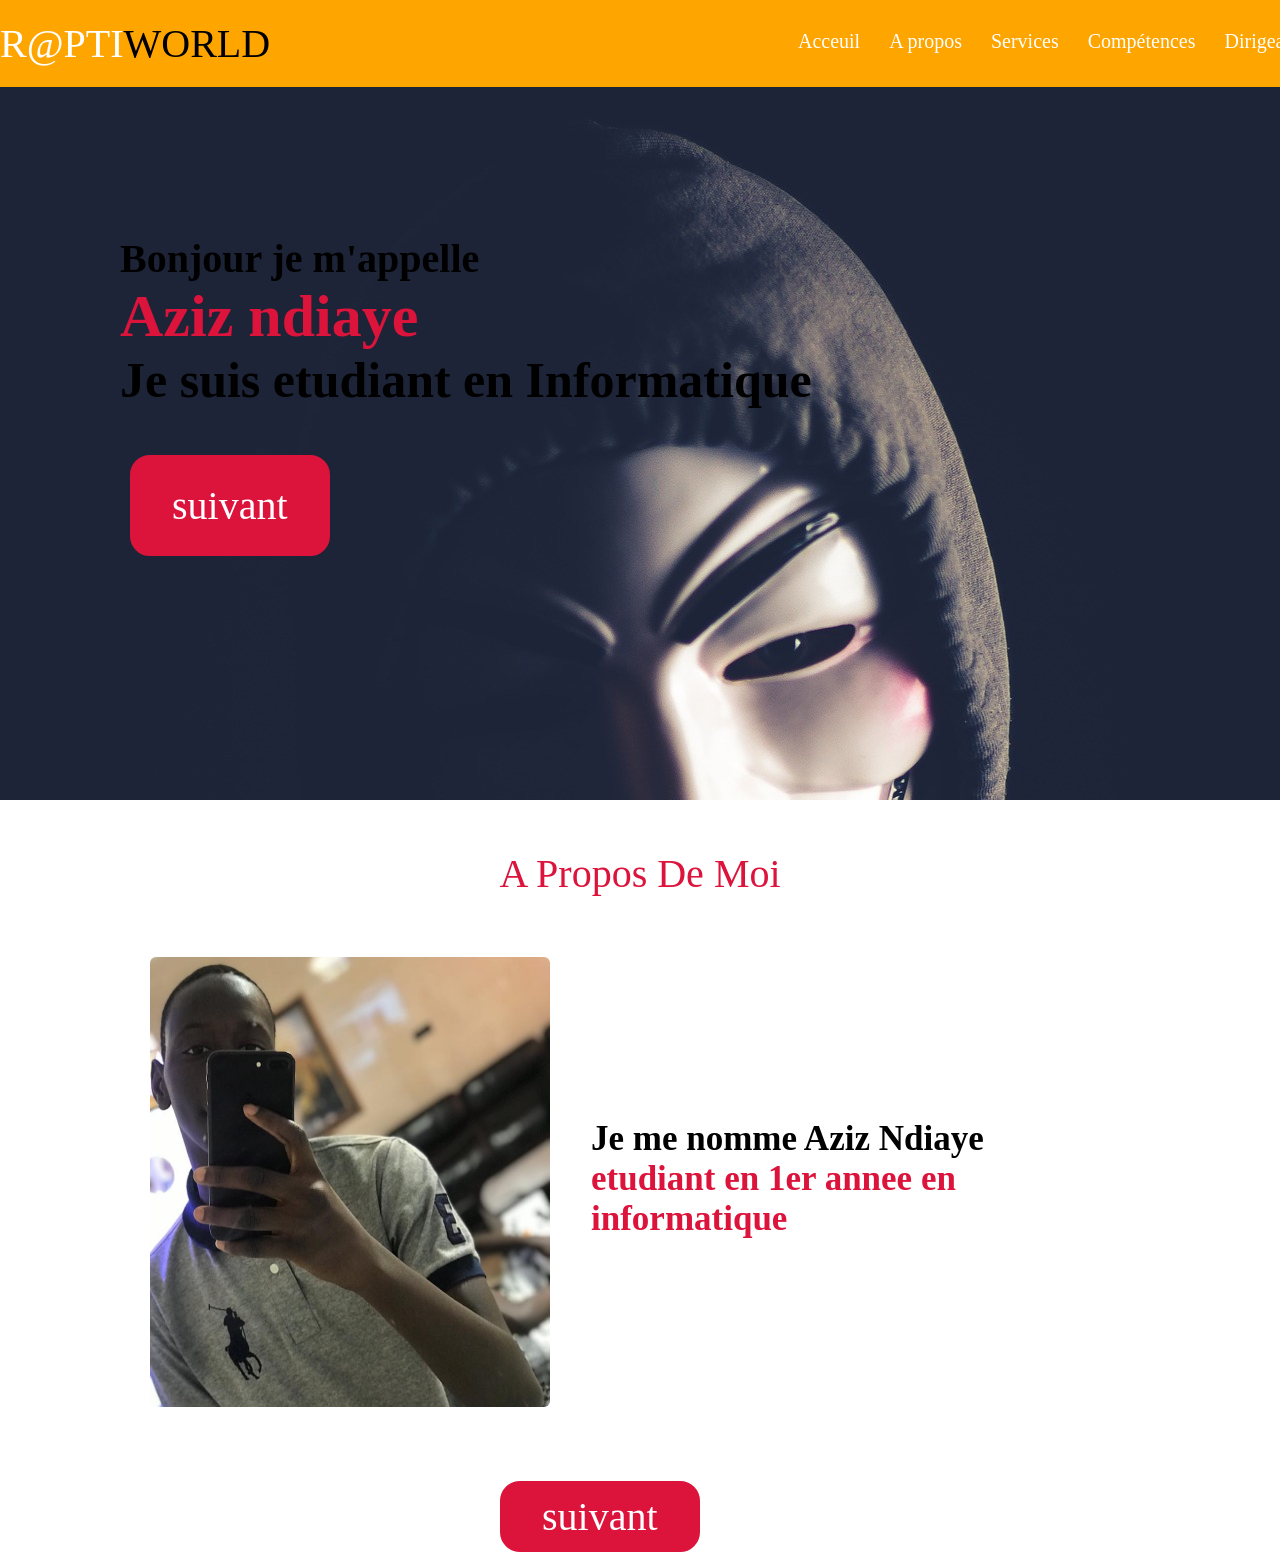
<file: index.html>
<!DOCTYPE html>
<html>
<head>
      <title>mon site</title>
      <link rel="stylesheet" type="text/css" href="site1.css">
</head>
<body>
   <nav class="entete">
                  <div class="tout">
                        <div class="logo">
                              <a>R@PTI<span>WORLD</span></a>
                        </div>
                        <ul class="moi">
                          <li><a href="">Acceuil</a></li>
                          <li><a href="">A propos</a></li>
                          <li><a href="">Services</a></li>
                          <li><a href="">Compétences</a></li>
                              <li><a href="">Dirigeant</a></li>
                        </ul>
                  </div>
            </nav>
          <section class="my">
            <div class="max">
              <div class="tw">
                      <div class="text1">Bonjour je m'appelle</div>
                      <div class="text2">Aziz ndiaye</div>
                      <div class="text3">Je suis etudiant en Informatique</div>
                      <br>
                      <br>
                      <a href="#propos de moi" class="button">suivant</a>
               </div>
            </div>
          </section>
          <section class="a">
      <div class="max-width">
        <h2 class="titre" id="propos de moi">A Propos De Moi</h2>
        <div class="about">
          <div class="left">
              <img src="boulkham.jpg">
          </div>
          <div class="right">
            
            <div class="test">
                         Je me nomme Aziz Ndiaye<span><br>etudiant en 1er annee en informatique</span>
              </div>
          </div>
        </div>
      </div>
    </section>
      <div>
         <a class="button" href="my team.html">suivant</a>
      </div>
</body>
</html>
</file>
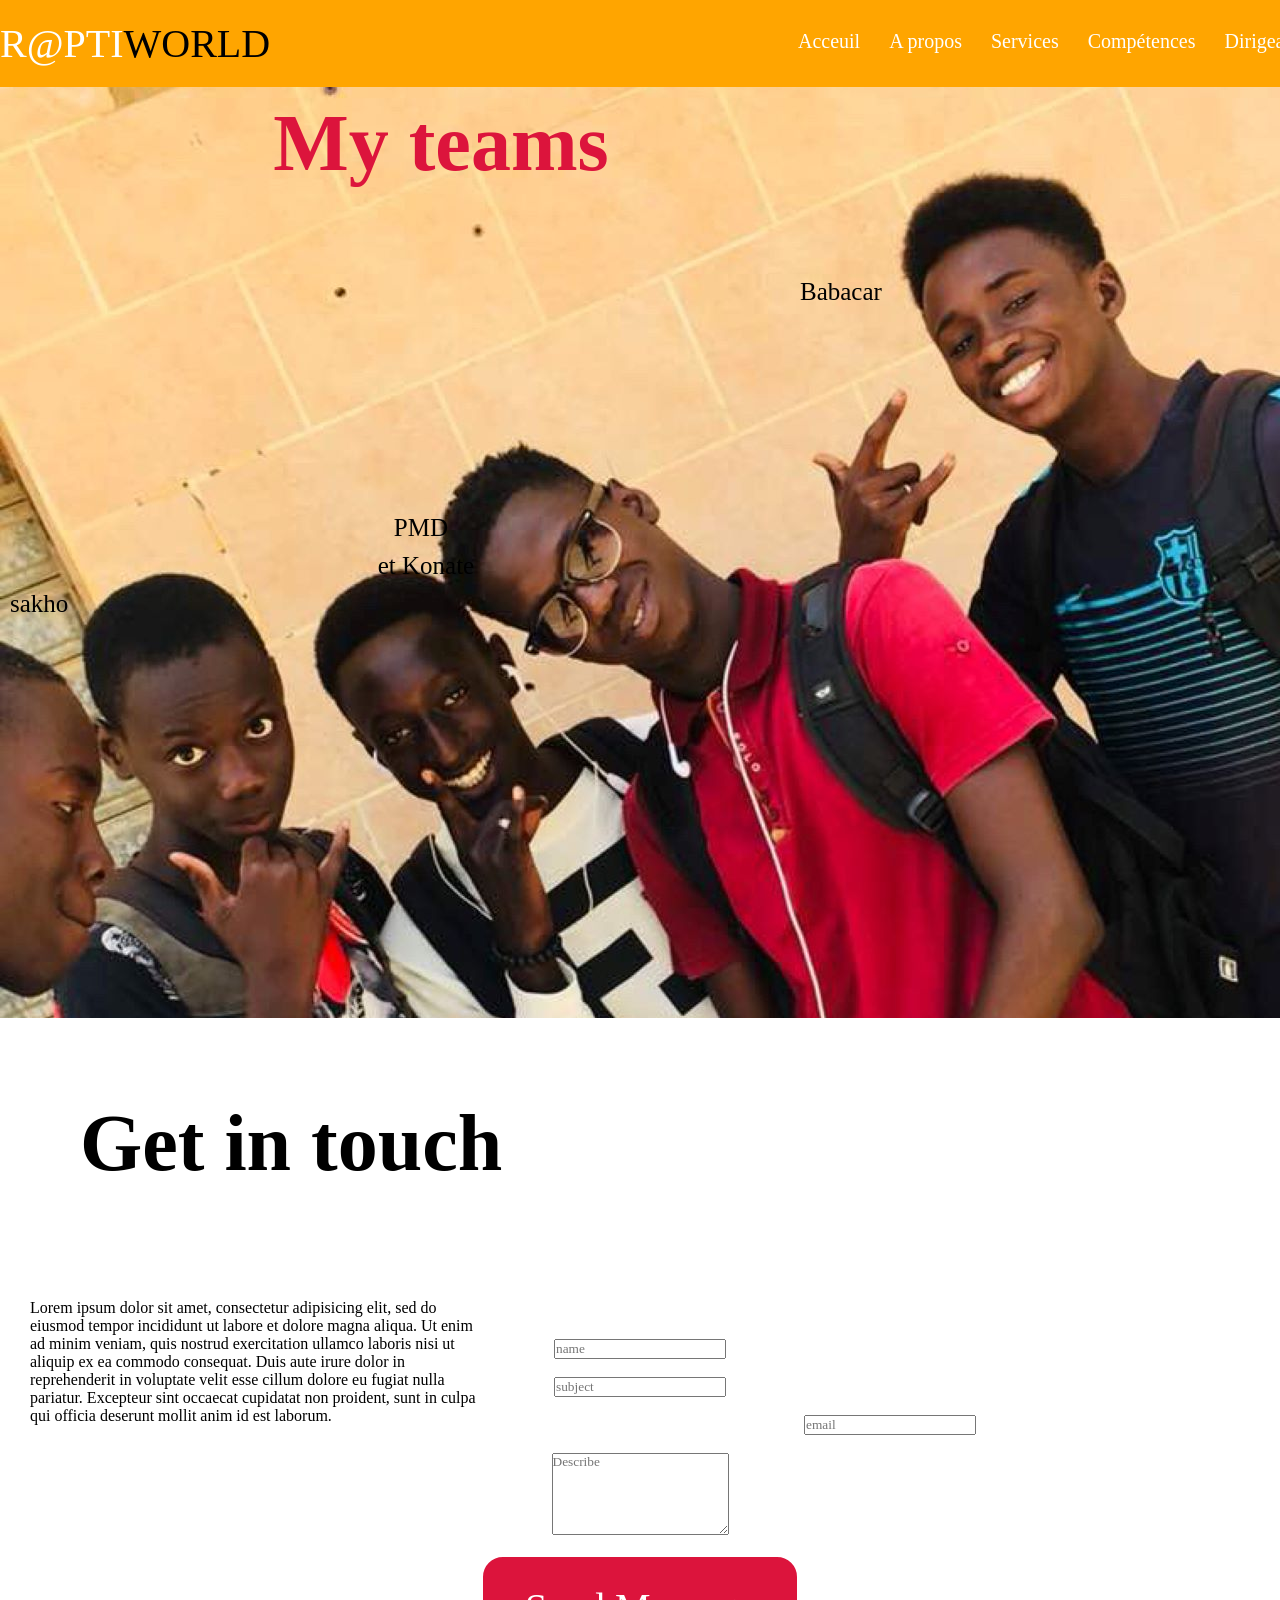
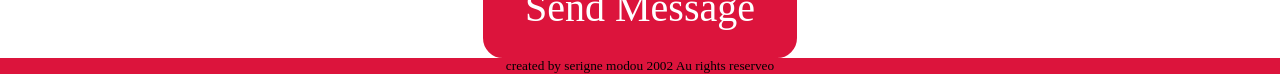
<file: my team.html>
<!DOCTYPE html>
<html>
<head>
	<title>mon site</title>
	<link rel="stylesheet" type="text/css" href="2.css">
</head>
<body>
         <nav class="entete">
                 <div class="tout">
                    <div class="logo">
                              <a>R@PTI<span>WORLD</span></a>
                        </div>
                        <ul class="moi">
                          <li><a href="">Acceuil</a></li>
                          <li><a href="">A propos</a></li>
                          <li><a href="">Services</a></li>
                          <li><a href="">Compétences</a></li>
                              <li><a href="">Dirigeant</a></li>
                        </ul>
                </div>
         </nav>
             <section>
      <div>
         <a class="button" href="my team.html">suivant</a>
      </div>
    </section>
    <section class="xxx">
      <div>
        <h2 class="team">My teams</h2>
       <div class="ttt">    		
      	<div class="kw">Babacar</div>
       	</div>
       	<div class="fw">PMD</div>
       	<div class="cw">et Konate</div>
       		<div class="yw">sakho</div>
  
    </section>
    <section>
    	 <div>
    	 	<h2 id="get" class="got"> Get in touch</h2>
    	 </div>
    	 <div class="fhh">
    	 <p>
    	 	Lorem ipsum dolor sit amet, consectetur adipisicing elit, sed do eiusmod
    	 	tempor incididunt ut labore et dolore magna aliqua. Ut enim ad minim veniam,
    	 	quis nostrud exercitation ullamco laboris nisi ut aliquip ex ea commodo
    	 	consequat. Duis aute irure dolor in reprehenderit in voluptate velit esse
    	 	cillum dolore eu fugiat nulla pariatur. Excepteur sint occaecat cupidatat non
    	 	proident, sunt in culpa qui officia deserunt mollit anim id est laborum.
    	 </p>
    	 </div>
    	 <div>
    	 	 <center>
					 <form>
					 <small>
                        <input type="text" name="np" placeholder="name" class="np"><br>
                        <br>
						  <input type="subject" name="mdp" placeholder="subject"><br>
						  <br class="mmm">
						  <input type="text" name="np" class="mmm" "up" placeholder="email" "up"><br>
					 <br>
					 <textarea cols="20" rows="5" placeholder="Describe"></textarea><br>
                           <br>
						   <input type="submit" value="Send Message" class="zczz">
                           </center>    					  
    	 </div>
    </section>

</body>
      <footer id="hff">
        <p>created by serigne modou 2002 Au rights reserveo</p>
      </footer>
</html>
</file>
<file: site1.css>
*{
	padding: 0;
	margin: 0;
	text-decoration: none;
	font-family: orange;
	list-style: none;

}
.entete{
	width: 	100%;
	position: fixed;
	background-color: orange;
}
.entete .tout{
	width: 1300px;
	display: flex;	
	justify-content:space-between;	
	align-content: 	center;	
	margin: 20px auto;


}
.logo a{
	color: 	#fff;
	font-size:40px;
	font-weight:500;
}
.logo a span{
	color: 	#000;
}

.moi{
	padding-top: 10px;
}
.moi li{
	display:inline-block;	
}
.moi li a{

	color: white;
	font-size: 20px;
	font-weight: 200;
	margin-left: 25px;
}
.moi li a:hover{
	color: black;
}
.my{
	height: 800px;
	background: url('infor (2).jpg');
	display: flex;
}
.max{
	color: black;
	margin: auto 120px;
}
.my .tw .text1{
	font-size: 40px;
	font-weight: 600;
}
.my .tw .text2{
	color: crimson;
	font-size: 60px;
	font-weight: 600;
}
.my .tw .text3{
		font-size: 50px;
	font-weight: 600;
}
.my .tw .button{
	display: inline-flex;
	font-size: 40px;
	font-weight: 200;
	background-color: crimson;
	color: white;
	border:2px solid crimson;
	padding: 25px 40px;
	border-radius: 20px;
	margin: 10px;
}
.a{
	margin: 50px 150px;
}
.a .titre{
	font-size: 40px;
	font-weight: 500;
	text-align: center;
	color:crimson;
	font-family: math;
}
.a .about{
	display: flex;
	flex-wrap: wrap;
	justify-content: space-between;
	align-items: center;
	margin-top: 60px;
}
.a .left{
	width: 45%;
}
.a .right{
	width: 55%;
}

.a .left img{
	height: 450px;
	width: 400px;
	border-radius: 6px;

}
.a .right .test{
	font-size: 35px;
	font-weight: 600;
	margin-bottom:10px;
}
.a .right .test span{
	color: crimson;
}
.a .right p{
	font-size: 20px;
	text-align: justify;
}
.a .about .button:hover{
	color: crimson;
	background:none;
}
.button{
		margin-top: 20px;
	display: inline-flex;
	font-size: 40px;
	font-weight: 200;
	background-color: crimson;
	color: white;
	border:2px solid crimson;
	padding: 10px 40px;
	border-radius: 20px;
	text-align: center;
	align-items: center;
	flex-wrap: wrap;
	justify-content: space-between;
	position: center;
	margin-left: 500px;
}
</file>
<file: 2.css>
*{
	padding: 0;
	margin: 0;
	text-decoration: none;
	font-family: orange;
	list-style: none;

}
.entete{
	width: 	100%;
	position: fixed;
	background-color: orange;
}
.entete .tout{
	width: 1300px;
	display: flex;	
	justify-content:space-between;	
	align-content: 	center;	
	margin: 20px auto;


}
.logo a{
	color: 	#fff;
	font-size:40px;
	font-weight:500;
}
.logo a span{
	color: 	#000;
}

.moi{
	padding-top: 10px;
}
.moi li{
	display:inline-block;	
}
.moi li a{

	color: white;
	font-size: 20px;
	font-weight: 200;
	margin-left: 25px;
}
.moi li a:hover{
	color: black;
}
.b{
	margin:auto;
}
.team{
	font-size: 80px;
	text-align: center;
	color:crimson;
	font-family: math;
	text-align: center;
	margin-bottom:px;
	padding: 80px;
}
.ttt{
	height: 45px;
    	display: flex;
	flex-wrap: wrap;
	justify-content: ;
	align-items: center;
	margin-left: 350px;
	border-radius: 100px;
	position: center;
	bottom: 750px;
	border-top: none;
}
.xxx{
	height: 00px;
	background: url('font.jpg');
	display: flex;
}
.xxx .sss{
		width: 45%;
}
.xxx .sss img{
	height: 150px;
	width: 150px;
	border-radius: 100px;
	border:3px solid crimson;
	position: flex;
	margin-left:40px;
}
.xxx{
	height: 1000px;
	background: url('tems.JPG');
	display: flex;
}
.xxx .rrr img{
	display: inline-flex;
	 height: 150px;
	width: 150px;
	border-radius: 100%;
	border:3px solid crimson;
	margin: none;
	position: flex; 
	margin-left: 50px;
	position: center;
}
.xxx .rrr:{
	border:15px solid black;
	background-size: 20px;
	margin-top: 30px;
}
.xxx .ddd img{
 height: 150px;
	width: 150px;
	border-radius: 100%;
	border:3px solid crimson;
	position: flex;
	margin-bottom: 90px;
	margin-right: none;
	margin-left: 150px;
}
.kw{
	text-align: center;
    bottom: : 75px;
	padding: 0px 0px;
	border-radius: 20px;
	margin: 0px;
	font-size: 25px;
	font-weight:60;
	margin-left: 450px;

}
.fw{
		text-align: center;
    bottom: : 35px;
	padding: 0px 0px; 
	border-radius: 20px;
	margin-left:px;
	font-size: 25px;
	font-weight:60;
	margin-top: 200px;
	margin-right: 40px;
}
.cw{
		text-align: center;
    bottom: 15px;
	padding: 0px 0px;
	border-radius: 220px;
	margin: 10px;
	font-size: 25px;
	font-weight:60;
	margin-bottom: 10px;
	margin-right: 40px;
}
.yw{
	    bottom: 15px;
	padding: 0px 0px;
	border-radius: 220px;
	margin: 10px;
	font-size: 25px;
	font-weight:60;
	margin-bottom: 10px;
	margin-right: 40px;
}
.get{
	display: inline-flex;
	font-size: 40px;
	font-weight: 200;
	background-color: crimson;
	color: white;
	border:2px solid crimson;
	padding: 25px 40px;
	border-radius: 20px;
	margin-bottom:0px;
	margin-top: 600px;
	text-align:;
	margin-left: 510px;
}
.got{
	font-size: 80px;
	text-align: left;
	color:black;
	font-family: orange;
	text-align: left;
	margin-bottom:px;
	padding: 80px;
}
.fhh{
	width: 450px;
	padding: 20px;
	height: 10px; 
	margin: 10px;
} 
.mmm{
	text-align: left;
	margin-left: 505px;
	margin-top:none; 
	margin-right: 5px;
	margin-bottom: none;
}
.zczz{
	font-size: 40px;
	text-align: left;
	color:black;
	font-family: orange;
	text-align: left;
	margin-bottom:px;
	padding: 8px;
	display: inline-flex;
	font-size: 40px;
	font-weight: 200;
	background-color: crimson;
	color: white;
	border:2px solid crimson;
	padding: 25px 40px;
	border-radius: 20px;
}
.np{
	display: inline-flex;
		text-align: left;
		font-family: orange;
		margin-top: auto;

}
#hff{
	background-color: crimson;
	text-align: center;

}
</file>
